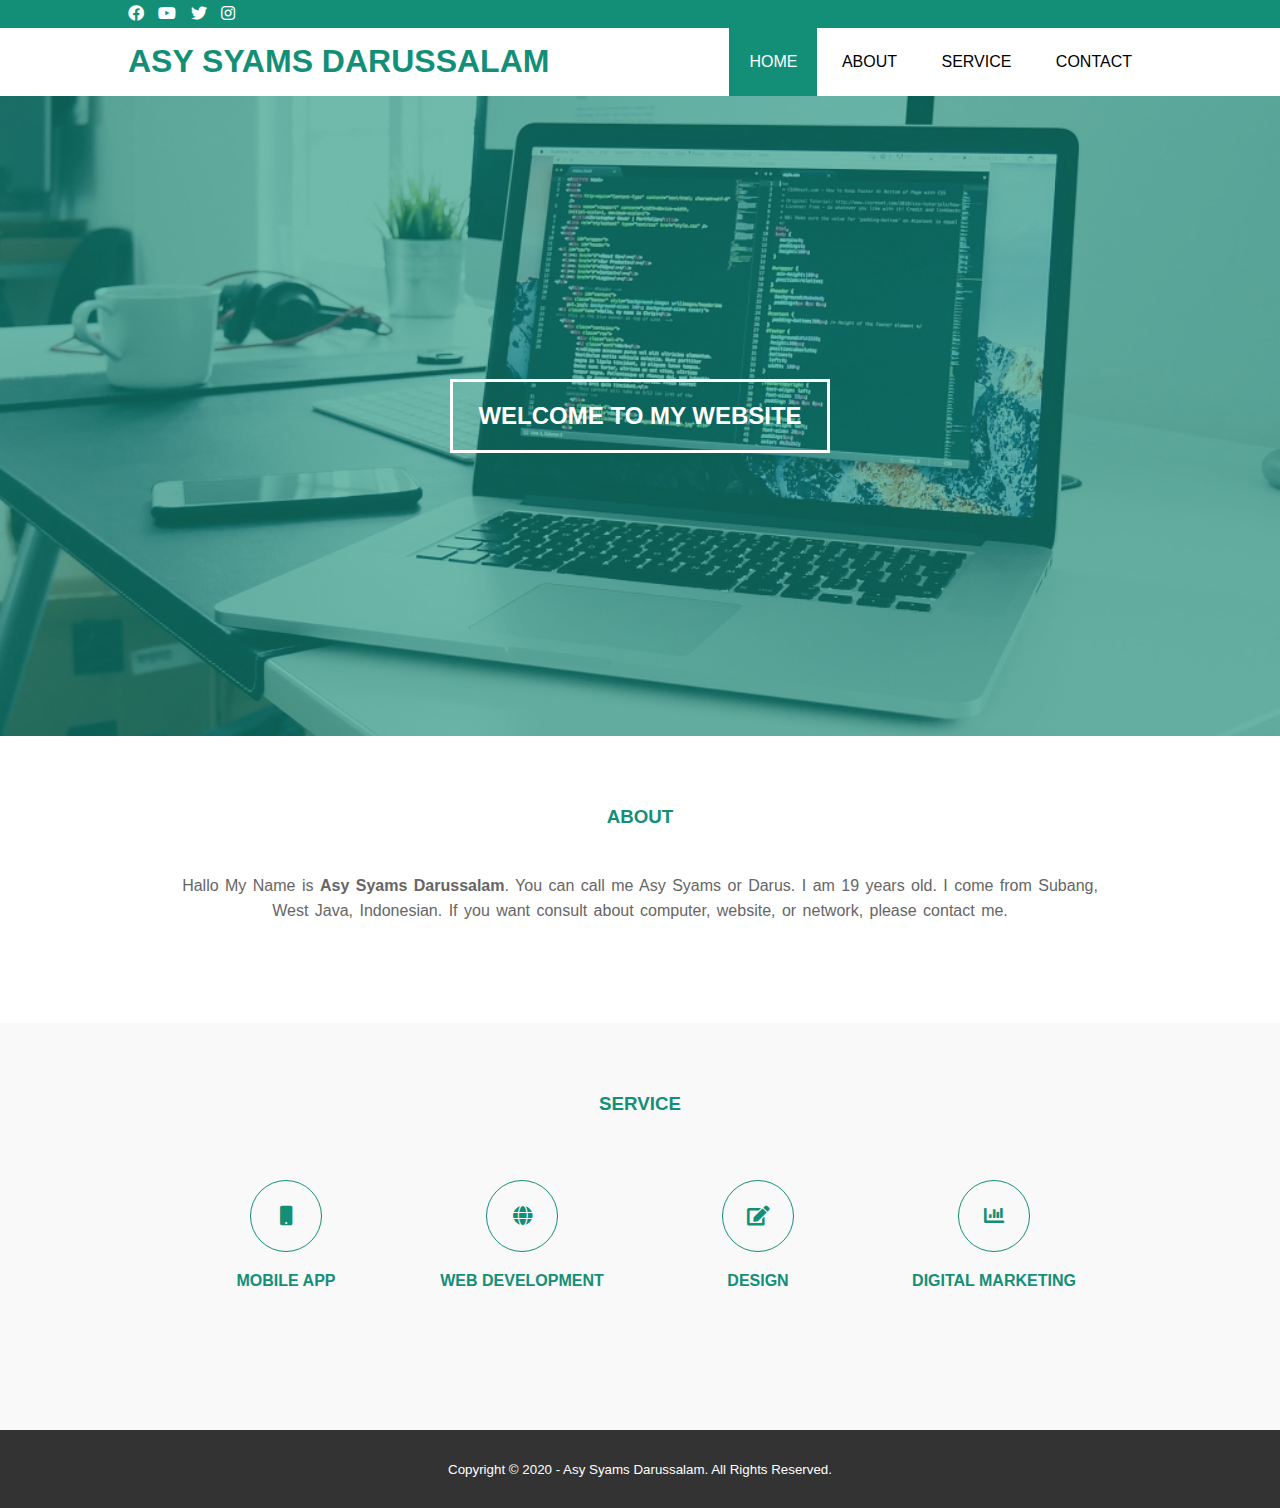
<file: index.html>
<!DOCTYPE html>
<html>
<head>
	<meta charset="utf-8">
	<meta name="viewport" content="width=device-width, initial-scale=1">
	<title>Asy Syams Darussalam</title>
	<link rel="stylesheet" type="text/css" href="css/style.css">
	<link rel="stylesheet" type="text/css" href="https://cdnjs.cloudflare.com/ajax/libs/font-awesome/5.15.4/css/all.min.css">
    <script src="https://code.jquery.com/jquery-3.6.0.min.js" integrity="sha256-/xUj+3OJU5yExlq6GSYGSHk7tPXikynS7ogEvDej/m4=" crossorigin="anonymous"></script>
</head>
<body>
    <!-- loader -->
    <div class="bg-loader">
        <div class="loader"></div>
    </div>

    <!-- header -->
    <div class="medsos">
 	    <div class="container">
 		    <ul>
 			    <li><a href="#"><i class="fab fa-facebook"></i></a></li>
 			    <li><a href="#"><i class="fab fa-youtube"></i></a></li>	
 			    <li><a href="#"><i class="fab fa-twitter"></i></a></li>
 			    <li><a href="#"><i class="fab fa-instagram"></i></a></li>
 		    </ul>
 	    </div>
    </div>
    <header>
    	<div class="container">
	    	<h1><a href="index.html">ASY SYAMS DARUSSALAM</a></h1>
	    	<ul>
	    		<li class="active"><a href="index.html">HOME</a></li>
	    		<li><a href="about.html">ABOUT</a></li>
	    		<li><a href="service.html">SERVICE</a></li>
	    		<li><a href="contact.html">CONTACT</a></li>
	    	</ul>	
        </div>
    </header>

    <!-- banner -->
    <section class="banner">
    	<h2>WELCOME TO MY WEBSITE</h2>
    </section>

    <!--about-->
    <section class="about">
    	<div class="container">
    		<h3>ABOUT</h3>
    		<p>Hallo My Name is <strong>Asy Syams Darussalam</strong>. You can call me Asy Syams or Darus. I am 19 years old. I come from Subang, West Java, Indonesian. If you want consult about computer, website, or network, please contact me. </p>
    	</div>
    </section>

    <!--service-->
    <section class="service">
    	<div class="container">
    		<h3>SERVICE</h3>
    		<div class="box">
    			<div class="col-4">
    				<div class="icon"><i class="fas fa-mobile"></i></div>
    				<h4>MOBILE APP</h4>	
    			</div>
    			<div class="col-4">
    				<div class="icon"><i class="fas fa-globe"></i></div>
    				<h4>WEB DEVELOPMENT</h4>	
    			</div>
    			<div class="col-4">
    				<div class="icon"><i class="fas fa-edit"></i></div>
    				<h4>DESIGN</h4>	
    			</div>
    			<div class="col-4">
    				<div class="icon"><i class="fas fa-chart-bar"></i></div>
    				<h4>DIGITAL MARKETING</h4>	
    				</div>
    			</div>
    		</div>
    	</div>
    </section>

    <!--footer-->
    <footer>
    	<div class="container">
    		<small>Copyright &copy; 2020 - Asy Syams Darussalam. All Rights Reserved.</small>
    	</div>
    </footer>

    <script type="text/javascript">
        $(document).ready(function(){
            $(".bg-loader").hide();
        })
    </script>
</body>
</html>
</file>
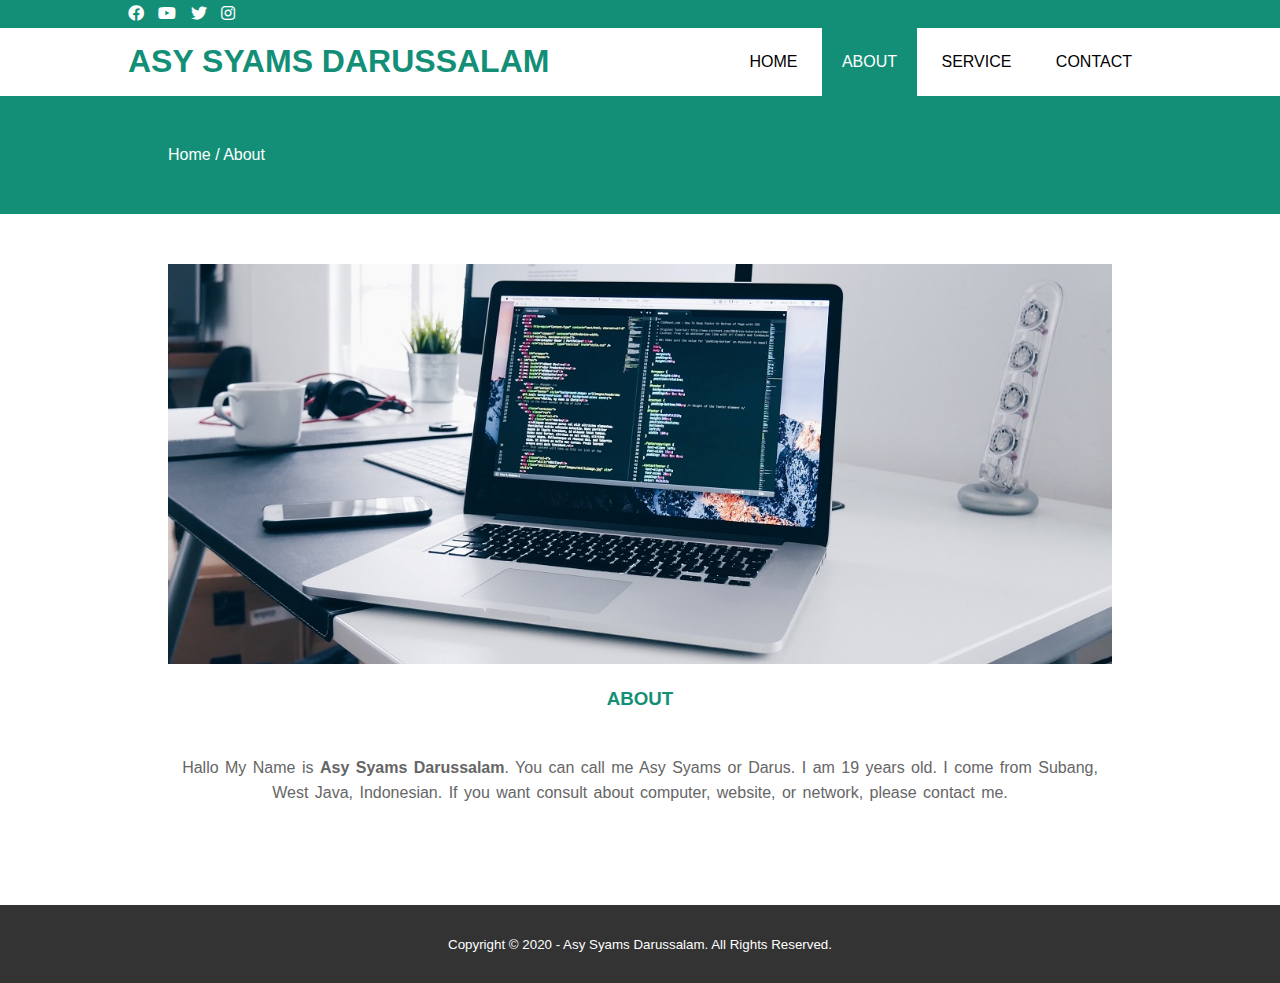
<file: about.html>
<!DOCTYPE html>
<html>
<head>
	<meta charset="utf-8">
	<meta name="viewport" content="width=device-width, initial-scale=1">
	<title>Asy Syams Darussalam</title>
	<link rel="stylesheet" type="text/css" href="css/style.css">
	<link rel="stylesheet" type="text/css" href="https://cdnjs.cloudflare.com/ajax/libs/font-awesome/5.15.4/css/all.min.css">
</head>
<body>

    <!-- header -->
    <div class="medsos">
 	    <div class="container">
 		    <ul>
 			    <li><a href="#"><i class="fab fa-facebook"></i></a></li>
 			    <li><a href="#"><i class="fab fa-youtube"></i></a></li>	
 			    <li><a href="#"><i class="fab fa-twitter"></i></a></li>
 			    <li><a href="#"><i class="fab fa-instagram"></i></a></li>
 		    </ul>
 	    </div>
    </div>
    <header>
    	<div class="container">
	    	<h1><a href="index.html">ASY SYAMS DARUSSALAM</a></h1>
	    	<ul>
	    		<li><a href="index.html">HOME</a></li>
	    		<li class="active"><a href="about.html">ABOUT</a></li>
	    		<li><a href="service.html">SERVICE</a></li>
	    		<li><a href="contact.html">CONTACT</a></li>
	    	</ul>	
        </div>
    </header>

    <!-- label -->
    <section class="label">
        <div class="container">
            <p>Home / About</p>
        </div>
    </section>

    <!--about-->
    <section class="about">
    	<div class="container">
            <img src="img/banner.jpg" width="100%">
    		<h3>ABOUT</h3>
    		<p>Hallo My Name is <strong>Asy Syams Darussalam</strong>. You can call me Asy Syams or Darus. I am 19 years old. I come from Subang, West Java, Indonesian. If you want consult about computer, website, or network, please contact me. </p>
    	</div>
    </section>


    <!--footer-->
    <footer>
    	<div class="container">
    		<small>Copyright &copy; 2020 - Asy Syams Darussalam. All Rights Reserved.</small>
    	</div>
    </footer>
</body>
</html>
</file>
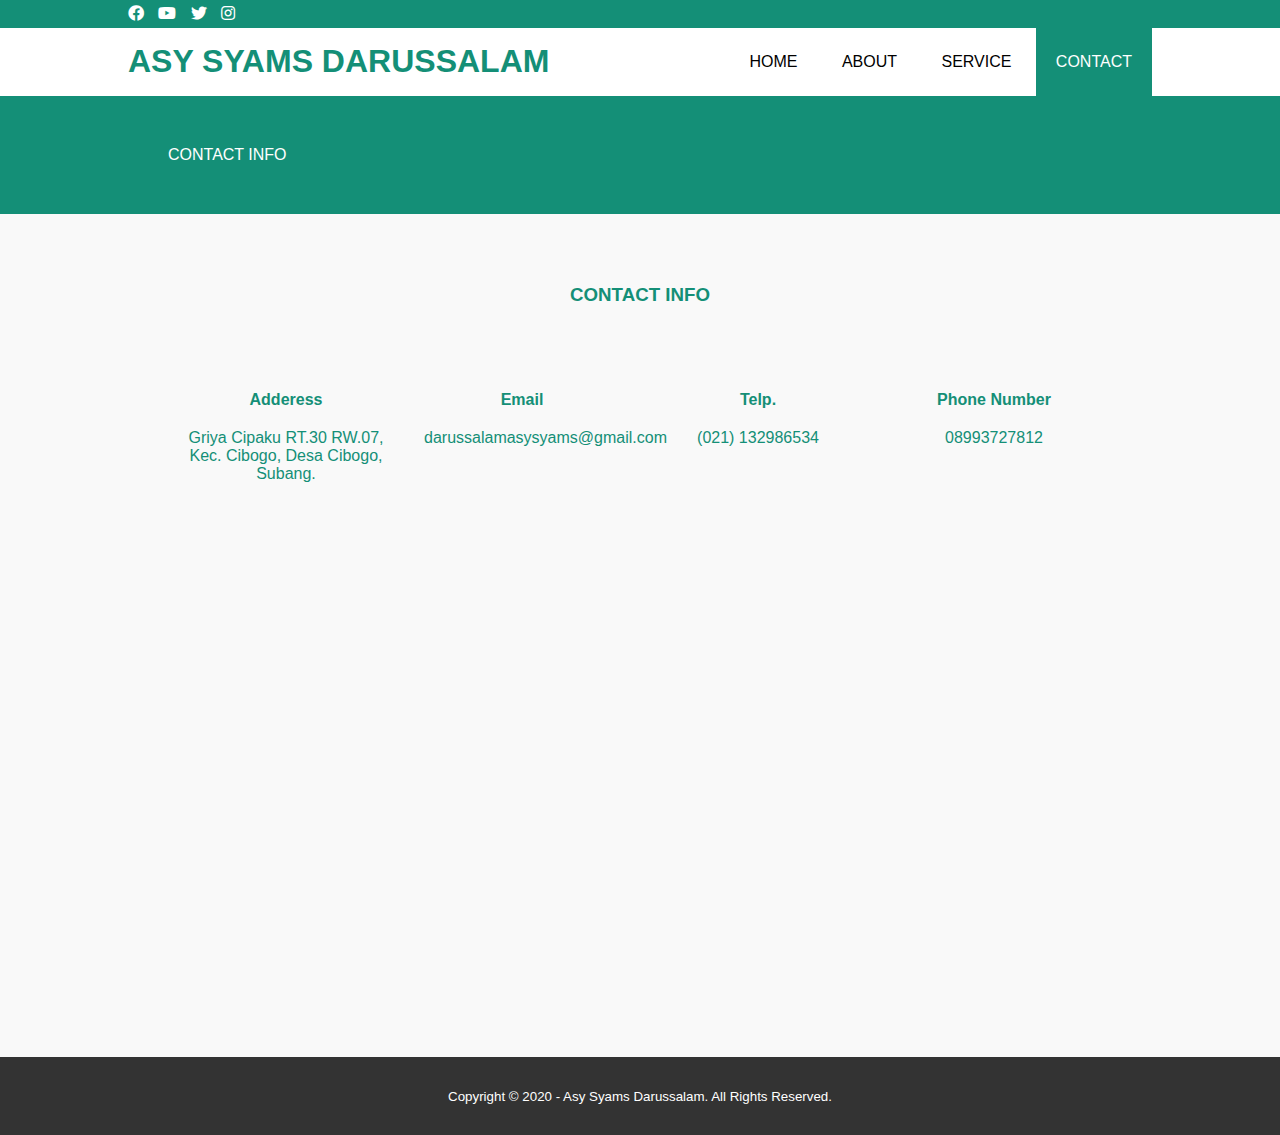
<file: contact.html>
<!DOCTYPE html>
<html>
<head>
    <meta charset="utf-8">
    <meta name="viewport" content="width=device-width, initial-scale=1">
    <title>Asy Syams Darussalam</title>
    <link rel="stylesheet" type="text/css" href="css/style.css">
    <link rel="stylesheet" type="text/css" href="https://cdnjs.cloudflare.com/ajax/libs/font-awesome/5.15.4/css/all.min.css">
</head>
<body>

    <!-- header -->
    <div class="medsos">
        <div class="container">
            <ul>
                <li><a href="#"><i class="fab fa-facebook"></i></a></li>
                <li><a href="#"><i class="fab fa-youtube"></i></a></li> 
                <li><a href="#"><i class="fab fa-twitter"></i></a></li>
                <li><a href="#"><i class="fab fa-instagram"></i></a></li>
            </ul>
        </div>
    </div>
    <header>
        <div class="container">
            <h1><a href="index.html">ASY SYAMS DARUSSALAM</a></h1>
            <ul>
                <li><a href="index.html">HOME</a></li>
                <li><a href="about.html">ABOUT</a></li>
                <li><a href="service.html">SERVICE</a></li>
                <li class="active"><a href="contact.html">CONTACT</a></li>
            </ul>   
        </div>
    </header>

    <!-- label -->
    <section class="label">
        <div class="container">
            <p>CONTACT INFO</p>
        </div>
    </section>

    <!--service-->
    <section class="service">
        <div class="container">
            <h3>CONTACT INFO</h3>
            <div class="box">
                <div class="col-4">
                    <h4>Adderess</h4>
                    <p>Griya Cipaku RT.30 RW.07, Kec. Cibogo, Desa Cibogo, Subang.</p>
                </div> 
                 <div class="col-4">
                    <h4>Email</h4>
                    <p>darussalamasysyams@gmail.com</p>
                </div> 
                 <div class="col-4">
                    <h4>Telp.</h4>
                    <p>(021)  132986534</p>
                </div> 
                 <div class="col-4">
                    <h4>Phone Number</h4>
                    <p>08993727812</p>
                </div>        
            </div>
            <iframe src="https://www.google.com/maps/embed?pb=!1m18!1m12!1m3!1d3963.7306051927826!2d107.816004514141!3d-6.555653865908099!2m3!1f0!2f0!3f0!3m2!1i1024!2i768!4f13.1!3m3!1m2!1s0x2e693afbedad803f%3A0xc66584d03785d37d!2sJl.%20Griya%20Cipaku%2C%20Cibogo%2C%20Kec.%20Cibogo%2C%20Kabupaten%20Subang%2C%20Jawa%20Barat%2041285!5e0!3m2!1sen!2sid!4v1629043042220!5m2!1sen!2sid" width="100%" height="450" style="border:0;" allowfullscreen="" loading="lazy"></iframe>
        </div>
    </section>


    <!--footer-->
    <footer>
        <div class="container">
            <small>Copyright &copy; 2020 - Asy Syams Darussalam. All Rights Reserved.</small>
        </div>
    </footer>
</body>
</html>
</file>
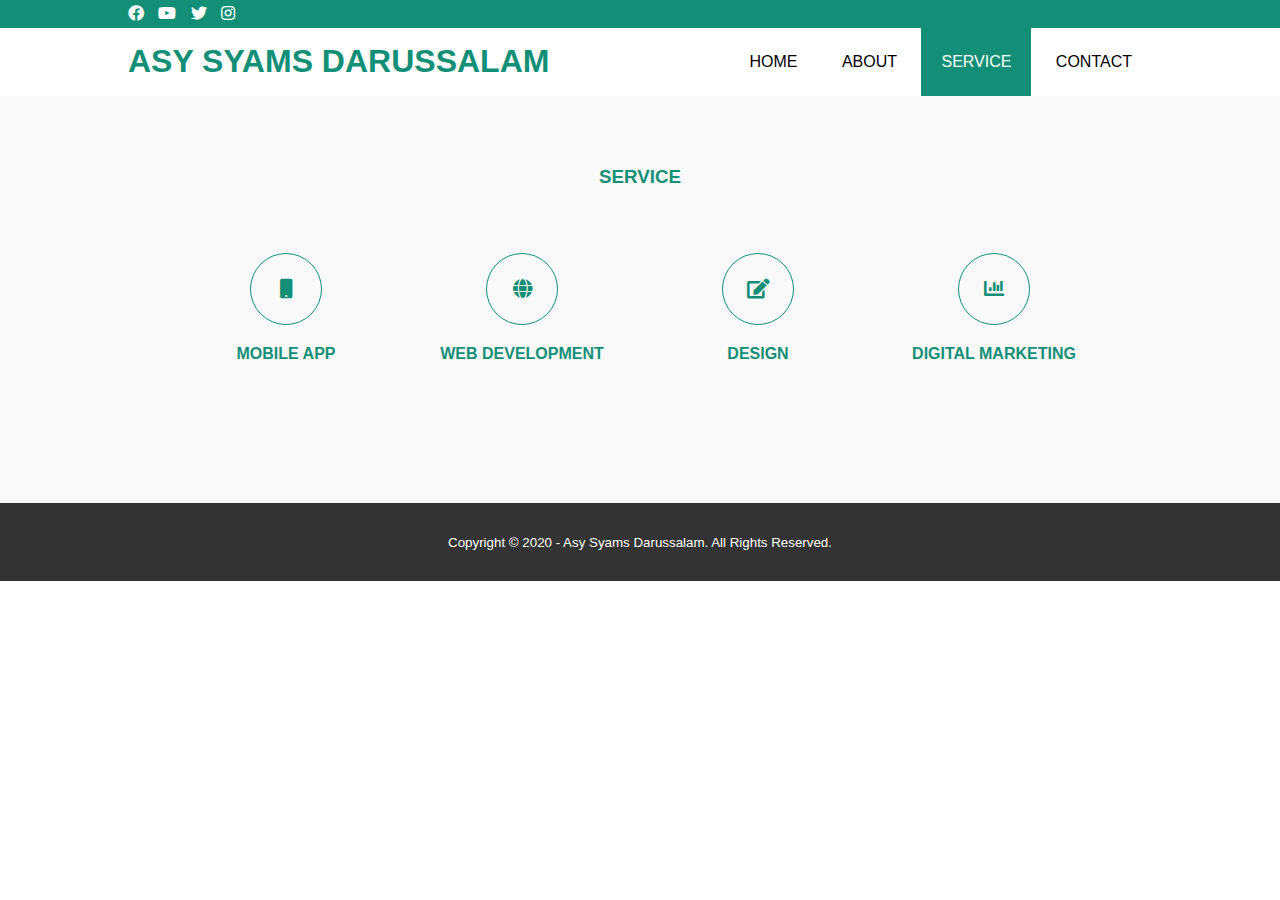
<file: service.html>
<!DOCTYPE html>
<html>
<head>
	<meta charset="utf-8">
	<meta name="viewport" content="width=device-width, initial-scale=1">
	<title>Asy Syams Darussalam</title>
	<link rel="stylesheet" type="text/css" href="css/style.css">
	<link rel="stylesheet" type="text/css" href="https://cdnjs.cloudflare.com/ajax/libs/font-awesome/5.15.4/css/all.min.css">
</head>
<body>

    <!-- header -->
    <div class="medsos">
 	    <div class="container">
 		    <ul>
 			    <li><a href="#"><i class="fab fa-facebook"></i></a></li>
 			    <li><a href="#"><i class="fab fa-youtube"></i></a></li>	
 			    <li><a href="#"><i class="fab fa-twitter"></i></a></li>
 			    <li><a href="#"><i class="fab fa-instagram"></i></a></li>
 		    </ul>
 	    </div>
    </div>
    <header>
    	<div class="container">
	    	<h1><a href="index.html">ASY SYAMS DARUSSALAM</a></h1>
	    	<ul>
	    		<li><a href="index.html">HOME</a></li>
	    		<li><a href="about.html">ABOUT</a></li>
	    		<li class="active"><a href="service.html">SERVICE</a></li>
	    		<li><a href="contact.html">CONTACT</a></li>
	    	</ul>	
        </div>
    </header>

    <!--service-->
    <section class="service">
    	<div class="container">
    		<h3>SERVICE</h3>
    		<div class="box">
    			<div class="col-4">
    				<div class="icon"><i class="fas fa-mobile"></i></div>
    				<h4>MOBILE APP</h4>	
    			</div>
    			<div class="col-4">
    				<div class="icon"><i class="fas fa-globe"></i></div>
    				<h4>WEB DEVELOPMENT</h4>	
    			</div>
    			<div class="col-4">
    				<div class="icon"><i class="fas fa-edit"></i></div>
    				<h4>DESIGN</h4>	
    			</div>
    			<div class="col-4">
    				<div class="icon"><i class="fas fa-chart-bar"></i></div>
    				<h4>DIGITAL MARKETING</h4>	
    				</div>
    			</div>
    		</div>
    	</div>
    </section>

    <!--footer-->
    <footer>
    	<div class="container">
    		<small>Copyright &copy; 2020 - Asy Syams Darussalam. All Rights Reserved.</small>
    	</div>
    </footer>
</body>
</html>
</file>
<file: css/style.css>
*{
	padding:0;
	margin:0;
	font-family: sans-serif;
}
a {
	color: inherit;
	text-decoration: none;
}
.medsos {
	padding:5px 0;
	background-color: #148F77;
}
.medsos ul li {
	display: inline-block;
	color: #fff;
	margin-right: 10px;
}
.container {
	width: 80%;
	margin: 0 auto;
}
.container:after { 
	content: '';
	display: block;
	clear: both;
}
header h1 {
	float: left;
	padding: 15px 0;
	color: #148F77;
}
header ul {
	float: right;
}
header ul li {
	display: inline-block;
}
header ul li a {
	padding: 25px 20px;
	display: inline-block;
}
header ul li a:hover {
	background-color: #148F77;
	color: #fff;
}
.active {
	background-color: #148F77;
	color: #fff;
}
.banner {
	height: 60vh;
	background-image: url('../img/banner.jpg');
	background-size: cover;
	position: relative;
	display: flex;
	justify-content: center;
	align-items: center;
}
.banner:after {
	content: '';
	display: block;
	position: absolute;
	top: 0;
	left: 0;
	right: 0;
	bottom: 0;
	background-color: rgba(20, 143, 119, .6); 
}
.banner h2 {
	color: #fff;
	z-index: 1;
	padding: 20px 25px;
	border: 3px solid #fff;
}
section {
	padding: 50px;
}
section h3 {
	text-align: center;
	padding: 20px 0;
	color:  #148F77;
	margin-bottom: 25px;
}
.about,
.service {
	padding-bottom: 100px;
}
.about p {
	color: #666;
	word-spacing: 2px;
	line-height: 25px;
	text-align: center;
}
.service {
	background-color: #f9f9f9;
}
.box {
	color: #148F77;
}
.box:after {
	content: '';
	display: block;
	clear: both;
}
.box .col-4 {
	width: 25%;
	padding: 20px;
	box-sizing: border-box;
	text-align: center;
	float: left;
}
.icon {
	width: 70px;
	height: 70px;
	border: 1px solid;
	border-radius: 50%;
	text-align: center;
	line-height: 70px;
	font-size: 20PX;
	margin: 0 auto;
}	
.box .col-4 h4 {
	margin: 20px 0;
}
footer {
	padding: 30px 0;
	background-color: #333;
	color: #fff;
	text-align: center;
}
.bg-loader {
	background-color: #eee;
	position: fixed;
	top: 0;
	left: 0;
	right: 0;
	bottom: 0;
	z-index: 999;
	display: flex;
	justify-content: center;
	align-items: center;
}
.bg-loader .loader {
	width: 100px;
	height: 100px;
	border:3px solid #fff;
	border-radius: 50%;
	border-top-color: #148F77;
	border-right-color: #148F77;
	border-bottom-color: #148F77;
	animation: puterin .8s linear infinite;
}
.label {
	background-color: #148F77;
	color: #fff;
}
@keyframes puterin {
	100% {
		transform: rotate(360deg);
	}
}
@media screen and (max-width: 768px){
	.container {
		width: 90%;
	}
	header h1 {
		text-align: center;
		float: none;
	}
	header ul {
		text-align: center;
		float: none;
	}
	.box .col-4 {
		width: 100%;
		float: none;
		margin-bottom: 20px;
	}
}
</file>
